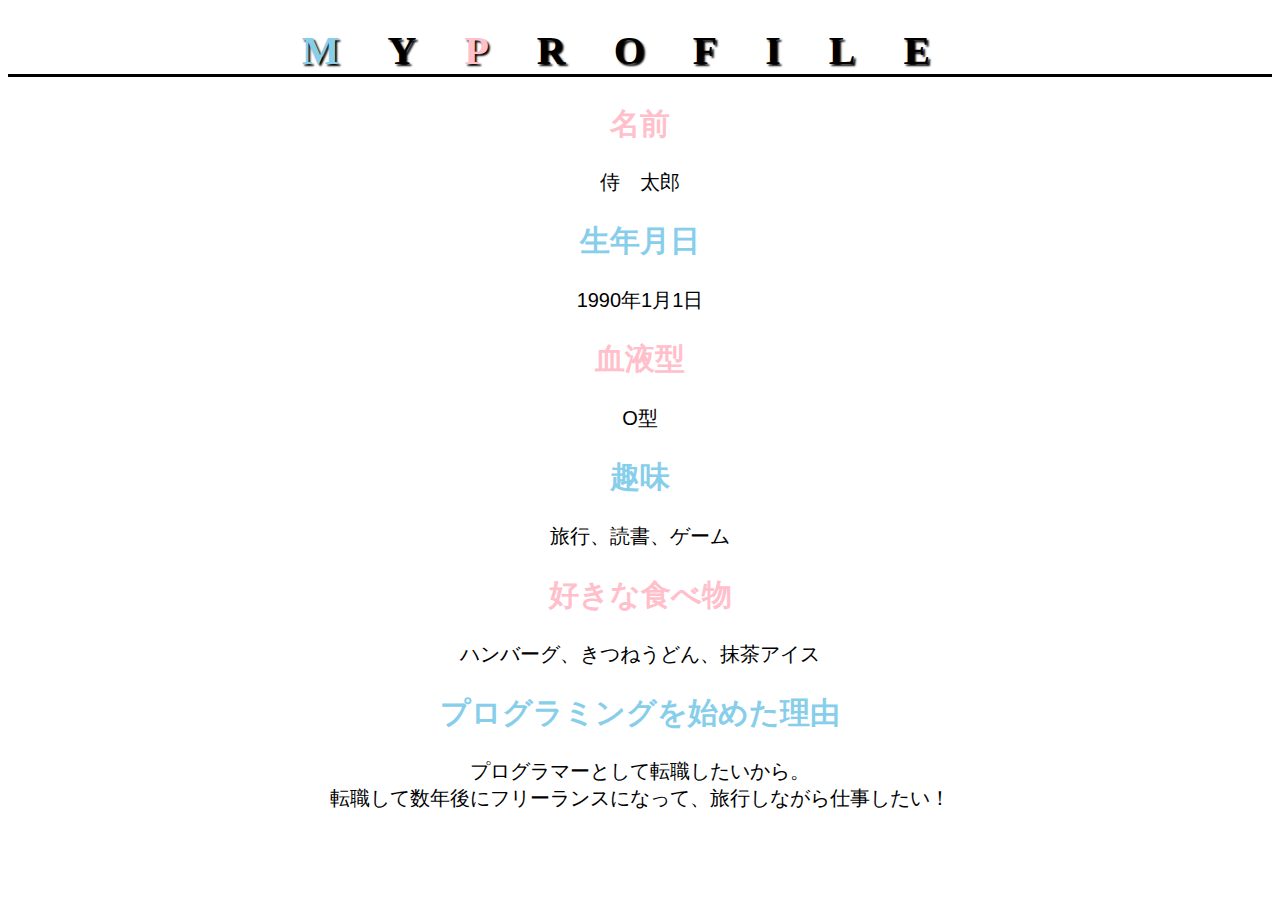
<file: index.html>
<!DOCTYPE html>
<html> 
    <head>
        <title>14章課題</title>
        <meta name="description" content="このページは14章の課題です。">
        <meta charset="UTF-8">
        <link rel="stylesheet" href="stylesheet.css">
      </head> 
 <body> 
  <h1><span id="Skyblue">M</span>Y<span id="rgb">P</span>ROFILE</h1>
   <h2 id="rgb">名前</h2>
   <p>侍　太郎</p>
   <h2 id="Skyblue">生年月日</h2>
   <p>1990年1月1日</p>
   <h2 id="rgb">血液型</h2>
   <p>O型</p>
   <h2 id="Skyblue">趣味</h2>
   <p>旅行、読書、ゲーム</p>
   <h2 id="rgb">好きな食べ物</h2>
    <p>ハンバーグ、きつねうどん、抹茶アイス</p>
   <h2 id="Skyblue">プログラミングを始めた理由</h2>
    <p>プログラマーとして転職したいから。
      　<br>転職して数年後にフリーランスになって、旅行しながら仕事したい！</p>
 </body>

</html>
</file>
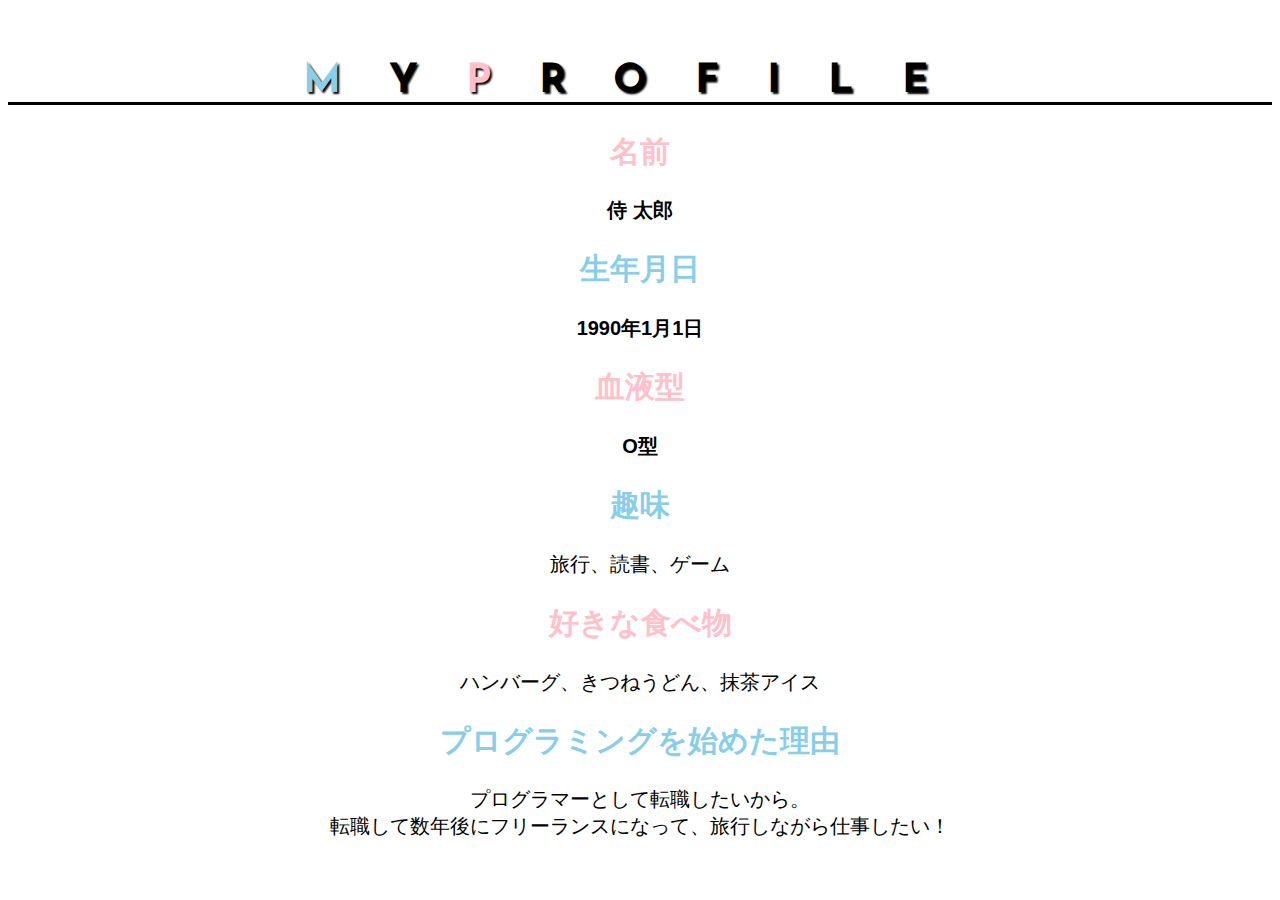
<file: kadai_014/index.html>
<!DOCTYPE html>
<html> 
    <head>
        <title>14章課題</title>
        <meta name="description" content="このページは14章の課題です。">
        <meta charset="UTF-8">
        <link rel="stylesheet" href="stylesheet.css">
         <!-- ここにGoogle Fontsから提供される<link>タグを追加 -->
    　　<link href="https://fonts.googleapis.com/css2?family=Josefin+Sans:wght@400;700&display=swap" rel="stylesheet">
  　</head>
  
      </head> 
 <body> 
  
  <h1><span id="Skyblue">M</span>Y<span id="rgb">P</span>ROFILE</h1>


  <div id="basic">
    <h2 id="rgb">名前</h2>
    <p class="decolation">侍 太郎</p>
    <h2 id="Skyblue">生年月日</h2>
    <p class="decolation">1990年1月1日</p>
    <h2 id="rgb">血液型</h2>
    <p class="decolation">O型</p>
</div>

<h2 id="Skyblue">趣味</h2>
<p>旅行、読書、ゲーム</p>
<h2 id="rgb">好きな食べ物</h2>
<p>ハンバーグ、きつねうどん、抹茶アイス</p>
<h2 id="Skyblue">プログラミングを始めた理由</h2>
<p>プログラマーとして転職したいから。
    <br>転職して数年後にフリーランスになって、旅行しながら仕事したい！
</p>
 </body>

</html>
</file>
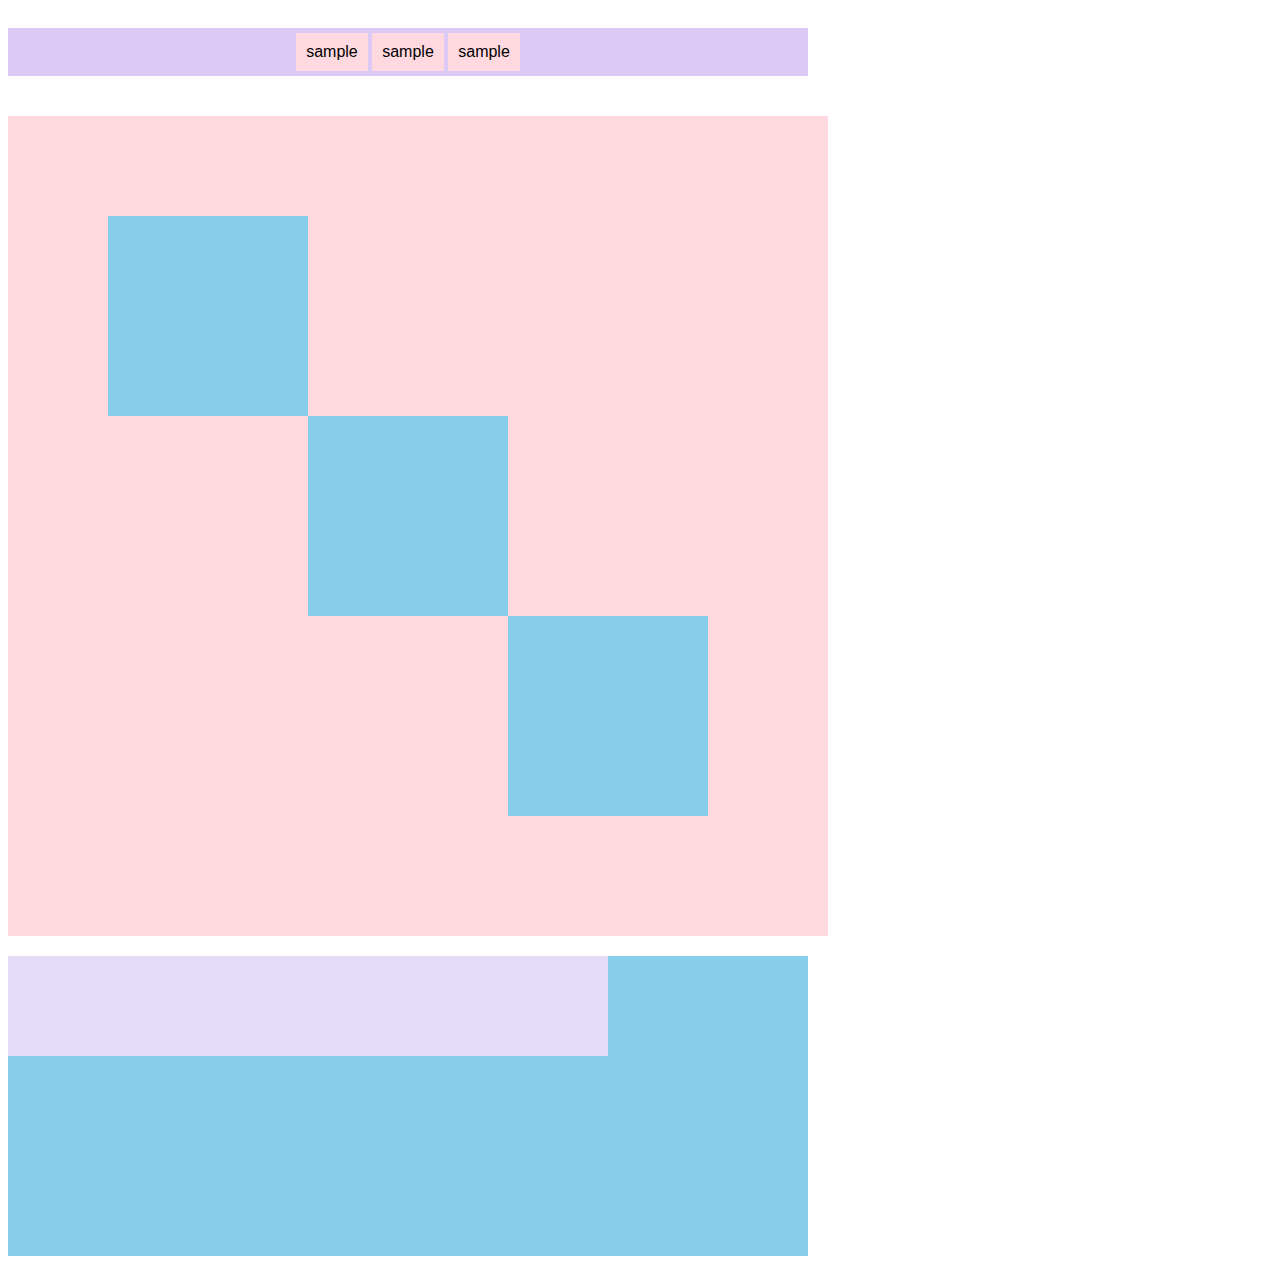
<file: kadai_018/index.html>
<!-- 18章の課題 -->
<!DOCTYPE html>
<html lang="ja">
<head>
    <meta charset="UTF-8">
    <meta name="description" content="このページは18章の課題です">
    <title>18章課題</title>
    <link rel="stylesheet" href="stylesheet.css">
</head>
<body>
    <div id="top">
        <p class="top-child">sample</p>
        <p class="top-child">sample</p>
        <p class="top-child">sample</p>
    </div>

    <div id="middle">
        <div class="middle-child001"></div>
        <div class="middle-child002"></div>
        <div class="middle-child003"></div>
    </div>

    <div id="bottom">
      <div class="bottom-child001"></div>
      <div class="bottom-child002"></div>
      <div class="bottom-child003"></div>
  </div>
</body>
</html>
</file>
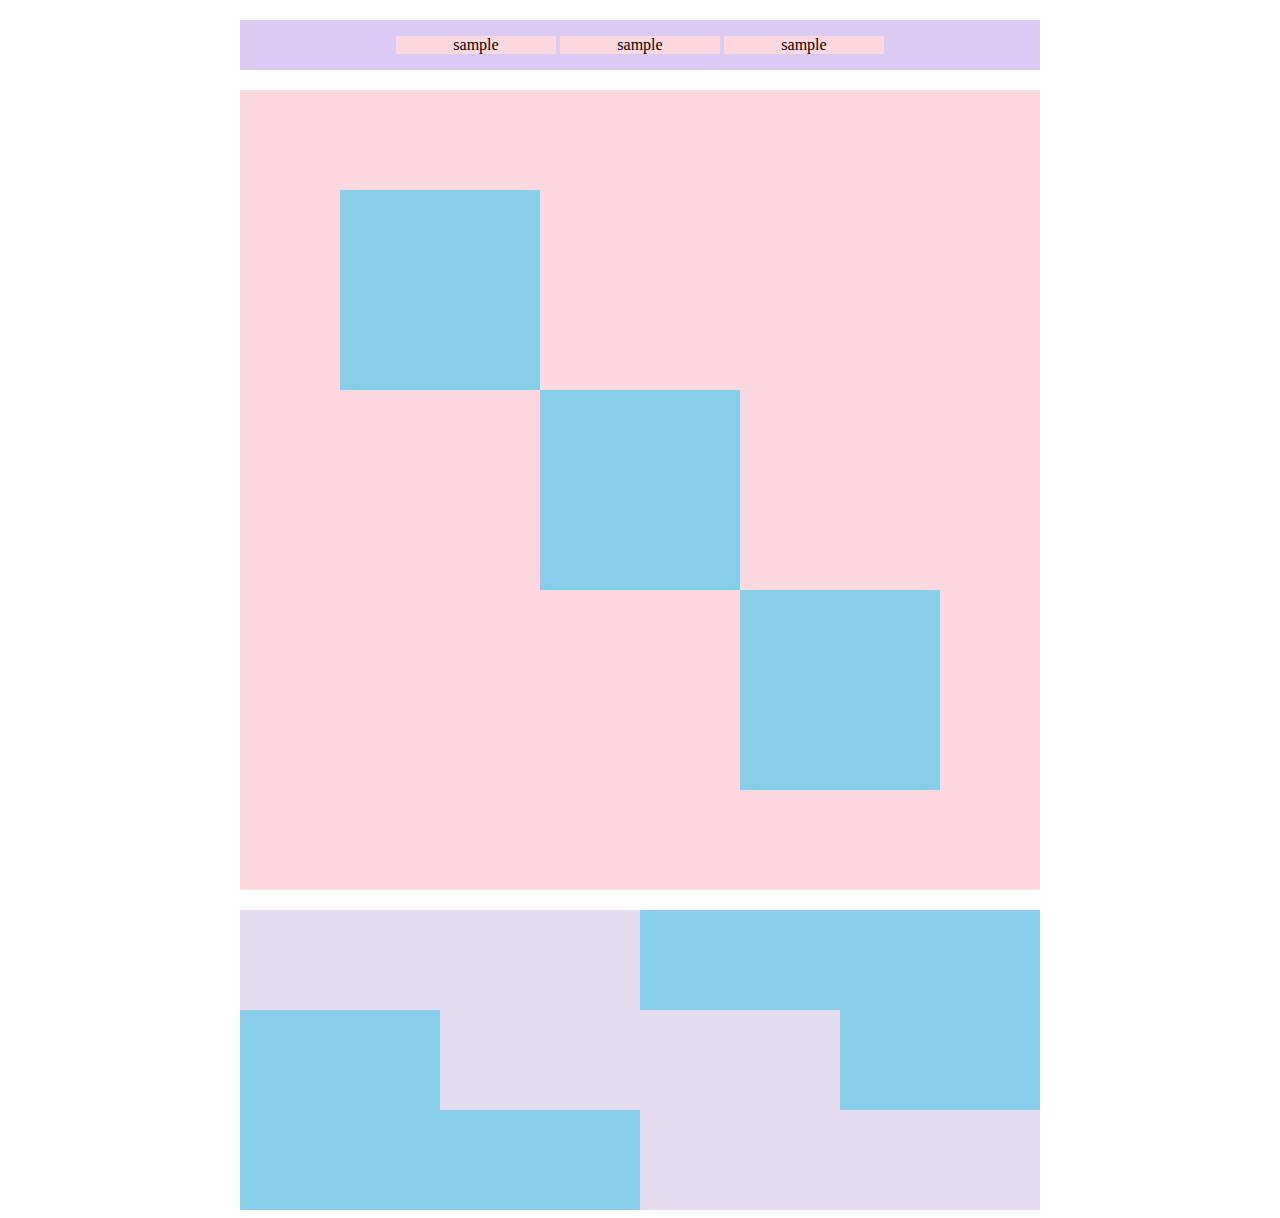
<file: kadai_018/kadai_018/index.html>
<!DOCTYPE html>
<html>
    <head>
        <meta charset="UTF-8">
        <link rel="stylesheet" href="stylesheet.css">
        <meta name="description" content="このページは18章の課題です。">
        <title>18章課題</title>
    </head>
    <body>
   
        <div id="top">
            <p class="top-child">sample</p>
            <p class="top-child">sample</p>
            <p class="top-child">sample</p>
        </div>

        <div id="middle">
            <div id="middle-child01"></div>
            <div id="middle-child02"></div>
            <div id="middle-child03"></div>
        </div>

        <div id="bottom">
            <div id="bottom-child01"></div>
            <div id="bottom-child02"></div>
            <div id="bottom-child03"></div>
        </div>
       
    </body>
</html>
</file>
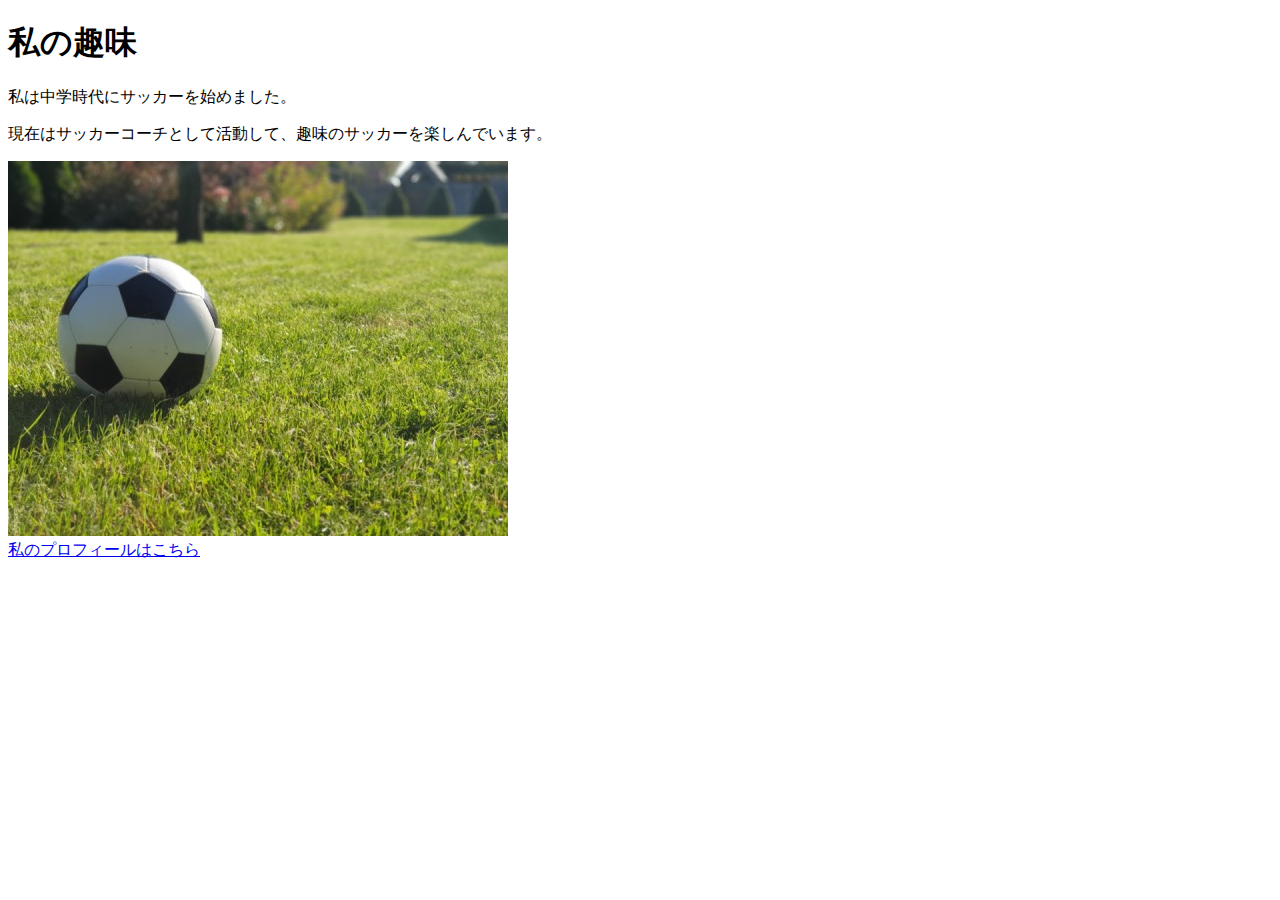
<file: kadai_005/html/kadai_005/html/stylesheet.html>
<!DOCTYPE html>                                                      
<html>                                                               
<head>                                                               
  <title>５章課題</title>                                             
  <meta name="description" content="このページは５章の課題です。">               
  <meta charset="utf-8">                                            
</head>                                                              
<body>                                                               
  <header>                                                             
    <h1>私の趣味</h1>                                                   
  </header>                                                            
  <main>                                                                                          
    <p>私は中学時代にサッカーを始めました。</p> 
    <p>現在はサッカーコーチとして活動して、趣味のサッカーを楽しんでいます。</p>
  </main>                                                              
      <img src="../images/sample.jpg">
     <a href="https://twitter.com/samuraijuku">
      <br>私のプロフィールはこちら</a>                                             
</body>                                                              
</html>
</file>
<file: stylesheet.css>
body {
    font-size: 20px ;
    font-family: "Arial", "Meiryo", sans-serif ;
    text-align: center;
    }
        
  
    h1 {
    font-size: 2em ;
    text-shadow:  2px 2px 2px black;
    border-bottom: solid 3px rgb(115, 115, 114)
    line-height: 4.5;
    letter-spacing: 1.2em;
    border-bottom: solid 3px black;
    font-family: 'Josefin Sans';
    }
    
    #Skyblue {
    color: Skyblue;
    }
    
    #rgb {
    color: rgb(255, 192, 203);
    }
</file>
<file: kadai_014/stylesheet.css>
html {
    font-size: 20px ;
   }

   .decolation {
    font-weight: bold;
}

body {
    font-family: "Arial", "Meiryo", sans-serif;
    text-align: center;
    }
        
  
    h1 {
    font-size: 2rem ;
    text-shadow:  2px 2px 2px black;
    border-bottom: solid 3px rgb(115, 115, 114);
    letter-spacing: 1.2em;
    border-bottom: solid 3px black;
    font-family: 'Josefin Sans', sans-serif;
}

    
    #Skyblue {
    color: Skyblue;
    }
    
    #rgb {
    color: rgb(255, 192, 203);
    }
</file>
<file: kadai_018/stylesheet.css>
/* 18章の課題 */

body {
   font-family: Arial, sans-serif;
}

#top {
   display: inline-block;
   background-color: #dcc9f4; /* 薄い紫の背景 */
   text-align: center;
   width: 800px;
   margin: 20px auto;
}

.top-child {
   margin: 5px 0; 
   height: 20%;
   background-color: #ffd9df; /* 薄い赤色の背景 */    
   padding: 10px;
   display: inline-block;
}

#middle {
   position: relative;
   display: flex;
   justify-content: space-between; /* 子要素を空間均等に配置 */
   align-items: center; /* 子要素を垂直方向に中央に配置 */
   background-color: #ffd9df;
   padding: 10px;
   margin-top: 20px;
   width: 800px;
   height: 800px;
}

.middle-child001, .middle-child002, .middle-child003 {
   background-color: #87ceeb;
   width: 200px; /* 各ボックスの幅を設定 */
   height: 200px; /* 各ボックスの高さを設定 */
   display: flex;
   justify-content: center;  /* 子要素を水平方向に中央に配置 */
   align-items: center;  /* 子要素を垂直方向に中央に配置 */
}

.middle-child001 {
   position: absolute;
   top: 100px;
   left: 100px;
} 
.middle-child002 {
   position: absolute;
   top: 300px;
   left: 300px;
} 
.middle-child003 {
   position: absolute;
   top: 500px;
   left: 500px;
}   

#bottom {
   width: 800px;
   height: 300px;
   margin-top: 20px;
   background-color: #87ceeb;
   display: flex;
   /* いったんはずす */
   
}

.bottom-child001, .bottom-child002, .bottom-child003 {
   background-color: #e5dcf9;
   width: 200px;  /* 幅を適切に変更 */
   height: 100px;
}
#bottom-child003｛
   position: relative;
   left:400px;
   ｝
</file>
<file: kadai_018/kadai_018/stylesheet.css>
#top {  
    width:800px;
    background-color: #dcc9f4;
    margin:20px auto;
    text-align: center;
}
 
.top-child {
    width:20%;
    background-color: #ffd9df;
    display: inline-block;
}
 
#middle {
    width: 800px;
    height: 800px;
    margin: 20px auto;
    background-color: #ffd9df;
    position: relative;  
}
 
#middle div {
    width: 200px;
    height: 200px;
    background-color: #87ceeb;
}
 
#middle-child01 {
    position: absolute;
    top:100px;
    left:100px;  
}
 
#middle-child02 {
    position: absolute;
    top:300px;
    left:300px;
}
 
#middle-child03 {
    position: absolute;
    top:500px;
    left:500px;
}
 
#bottom {
    width:800px;
    height: 300px;
    margin: auto;
    background-color: #87ceeb;
}

#bottom div {
    width:400px;
    height: 100px;
    background-color:  #e5dcf0;
}
 
#bottom-child02 {
    position: relative;
    left:200px;
}

#bottom-child03 {
    position: relative;
    left:400px;
}
</file>
